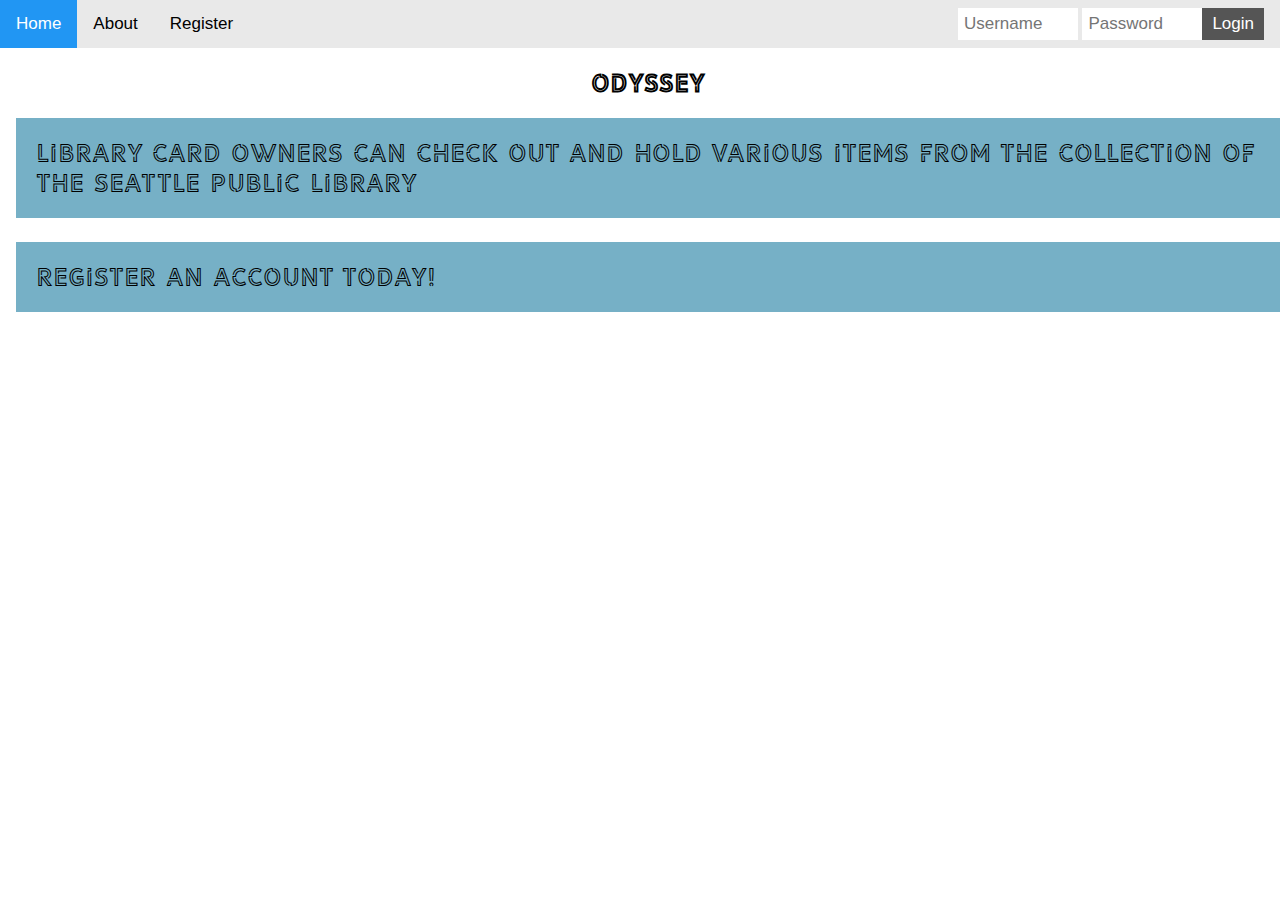
<file: html/index.html>
<!DOCTYPE html>
<html>
<head>
<link rel="stylesheet" href="https://cdnjs.cloudflare.com/ajax/libs/font-awesome/4.7.0/css/font-awesome.min.css">
<style>
* {box-sizing: border-box;}

body {
  margin: 0;
  font-family: Arial, Helvetica, sans-serif;
  background-image: url('https://www.historylink.org/Content/Media/Photos/Large/seattle-public-library-central-branch-photo-by-nicola-delfino-august-2-2011.jpg');
  background-repeat: no-repeat;
  background-size: cover;
}

h2 {
  text-align: center;
  font-family: 'library';
}

p {
  font-family: 'library';
  font-size: 150%;
  background-color: #76B0C6;
  padding: 20px;
  margin-top: 20px;
  width: 100%;
}

.topnav {
  overflow: hidden;
  background-color: #e9e9e9;
}

.topnav a {
  float: left;
  display: block;
  color: black;
  text-align: center;
  padding: 14px 16px;
  text-decoration: none;
  font-size: 17px;
}

.topnav a:hover {
  background-color: #ddd;
  color: black;
}

.topnav a.active {
  background-color: #2196F3;
  color: white;
}

.topnav .login-container {
  float: right;
}

.topnav input[type=text] {
  padding: 6px;
  margin-top: 8px;
  font-size: 17px;
  border: none;
  width:120px;
}

.topnav .login-container button {
  float: right;
  padding: 6px 10px;
  margin-top: 8px;
  margin-right: 16px;
  background-color: #555;
  color: white;
  font-size: 17px;
  border: none;
  cursor: pointer;
}

.topnav .login-container button:hover {
  background-color: #2196F3;
}

@media screen and (max-width: 600px) {
  .topnav .login-container {
    float: none;
  }
  .topnav a, .topnav input[type=text], .topnav .login-container button {
    float: none;
    display: block;
    text-align: left;
    width: 100%;
    margin: 0;
    padding: 14px;
  }
  .topnav input[type=text] {
    border: 1px solid #ccc;  
  }
}

@font-face {
    font-family: 'library';
    src:
        url('library_3am.otf')
        format('truetype');
}
</style>
</head>
<body>

<div class="topnav">
  <a class="active" href="#home">Home</a>
  <a href="#about">About</a>
  <a href="#register">Register</a>
  <div class="login-container">
    <form action="/login.php">
      <input type="text" placeholder="Username" name="username">
      <input type="text" placeholder="Password" name="psw">
      <button type="submit">Login</button>
    </form>
  </div>
</div>

<div style="padding-left:16px">
  <h2>Odyssey</h2>
  <p>Library card owners can check out and hold various items from the collection of the Seattle Public Library</p>
  <p>Register an account today!</p>
</div>

</body>
</html>
</file>
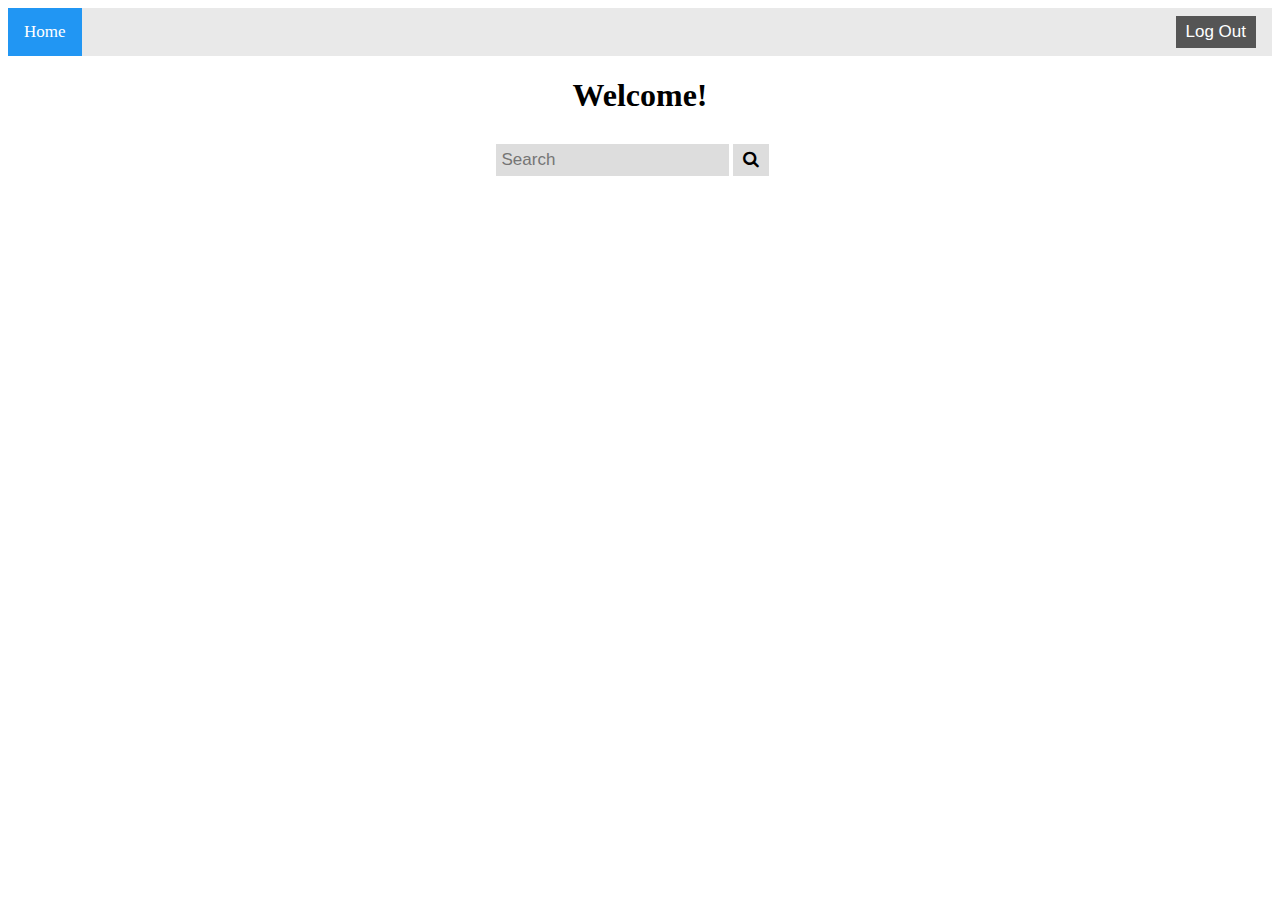
<file: html/welcome.html>
<!DOCTYPE html>
<html>
    <head>
            <link rel="stylesheet" href="tmpstyles.css">
            <link rel="stylesheet" href="https://cdnjs.cloudflare.com/ajax/libs/font-awesome/4.7.0/css/font-awesome.min.css">
            <title>Odyssey Library Homepage</title>
    </head>
    <body>
        <div class="topnav">
            <a class="active" href="#home">Home</a>
            <div class="login-container">
                    <form action="/logout.php" method="post">
                        <button type="submit">Log Out</button>
                    </form>
                </div>
        </div>
        <h1><center>Welcome!</center></h1>
        <div class="search-bar">
            <form action="/search.php" method="post">
                <input type="text" placeholder="Search" name="search">
                <button type="submit"><i class="fa fa-search"></i></button>
            </form>
        </div>
    </body>
</html>
</file>
<file: html/tmpstyles.css>
* {box-sizing: border-box;}


h2 {
  text-align: center;
  font-family: 'library';
}

p {
  font-family: 'library';
  font-size: 150%;
  background-color: #76B0C6;
  padding: 20px;
  margin-top: 20px;
  width: 100%;
}

.topnav {
  overflow: hidden;
  background-color: #e9e9e9;
}

.topnav a {
  float: left;
  display: block;
  color: black;
  text-align: center;
  padding: 14px 16px;
  text-decoration: none;
  font-size: 17px;
}

.search-bar {
     /*width: 65%;*/
     text-align: center; 
}

.search-bar button:hover {
   background: #ccc;
}

.search-bar input[type=text] {
  padding: 6px;
  margin-top: 8px;
  font-size: 17px;
  border: none;
  background: #ddd;
}

.search-bar button {
  /*float: right;*/
  padding: 6px 10px;
  margin-top: 8px;
  margin-right: 16px;
  background: #ddd;
  font-size: 17px;
  border: none;
  cursor: pointer;
}

.topnav a:hover {
  background-color: #ddd;
  color: black;
}

.topnav a.active {
  background-color: #2196F3;
  color: white;
}

.topnav .login-container {
  float: right;
}

.topnav input[type=text] {
  padding: 6px;
  margin-top: 8px;
  font-size: 17px;
  border: none;
  width:120px;
}

.topnav .login-container button {
  float: right;
  padding: 6px 10px;
  margin-top: 8px;
  margin-right: 16px;
  background-color: #555;
  color: white;
  font-size: 17px;
  border: none;
  cursor: pointer;
}

.topnav .login-container button:hover {
  background-color: #2196F3;
}

#advoptions {
  visibility: hidden;
}

@media screen and (max-width: 600px) {
  .topnav .login-container {
    float: none;
  }
  .topnav a, .topnav input[type=text], .topnav .login-container button {
    float: none;
    display: block;
    text-align: left;
    width: 100%;
    margin: 0;
    padding: 14px;
  }
  .topnav input[type=text] {
    border: 1px solid #ccc;  
  }
}

@font-face {
    font-family: 'library';
    src:
        url('library_3am.otf')
        format('truetype');
}
</file>
